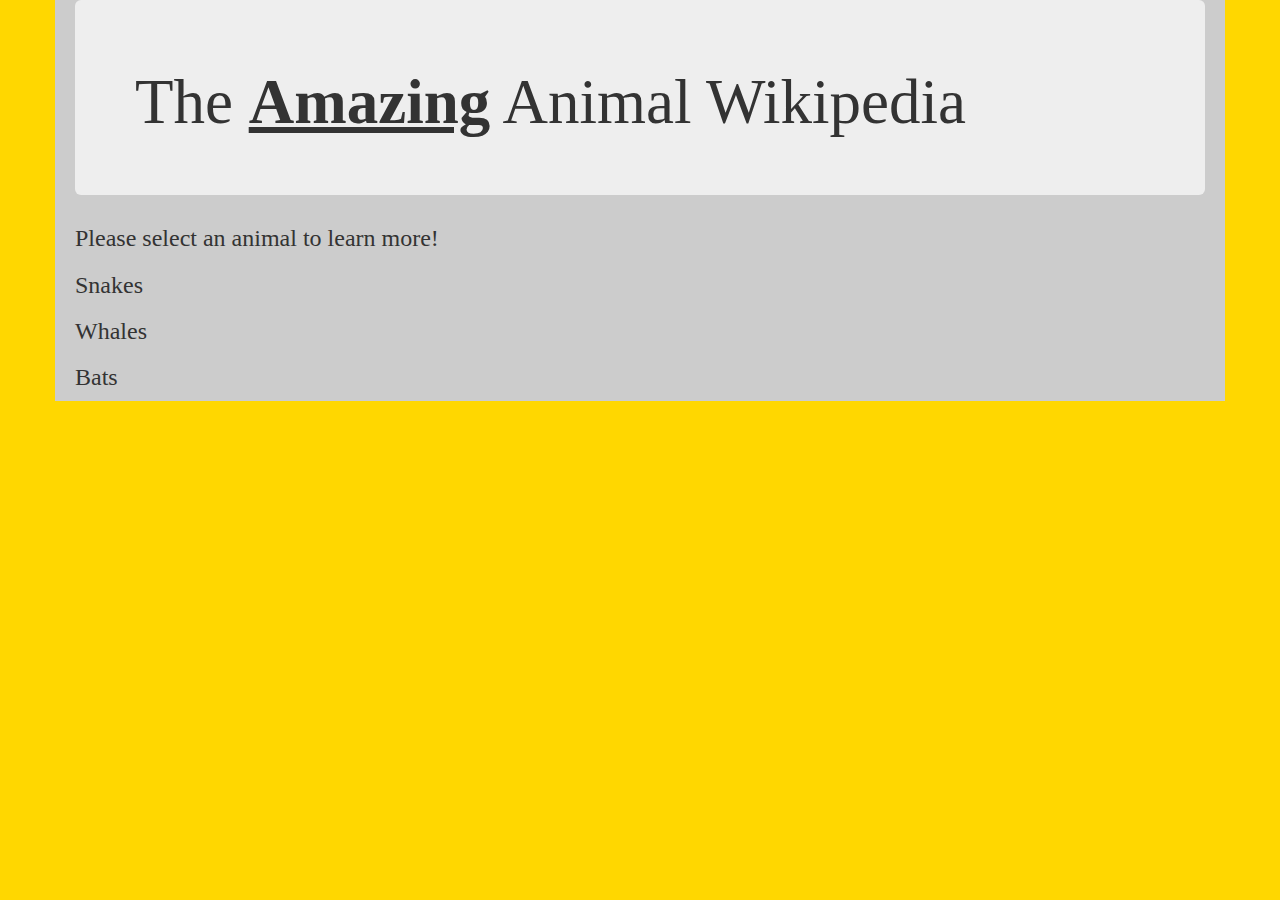
<file: index.html>
<!DOCTYPE html>
<html>

<head>
  <link href="css/bootstrap.css" rel="stylesheet" type="text/css">
  <link href="css/styles.css" rel="stylesheet" type="text/css">
  <script src="js/jquery-3.4.1.js"></script>
  <script src="js/scripts.js"></script>
  <title>Animal Wikipedia</title>
</head>

<body>
  <div class="container">
    <div class="jumbotron">
      <h1>The <strong><u>Amazing</u></strong> Animal Wikipedia</h1>
    </div>
    <h3>Please select an animal to learn more!</h3>


    <h3><span class="clickable1">Snakes</span></h3>
    <div id="snakes">
      <img src="img/snakes.jpg" alt="photo of snake">
      <p>Snakes are elongated, legless, carnivorous reptiles of the suborder Serpentes.Like all other squamates, snakes are ectothermic, amniote vertebrates covered in overlapping scales. Many species of snakes have skulls with several more joints than their lizard ancestors, enabling them to swallow prey much larger than their heads with their highly mobile jaws. </p>
    </div>
    <h3><span class="clickable2">Whales</span></h3>
    <div id="whales">
      <img src="img/whales.jpg" alt="photo of whale">
      <p>Whales are a widely distributed and diverse group of fully aquatic placental marine mammals. They are an informal grouping within the infraorder Cetacea, usually excluding dolphins and porpoises. Whales, dolphins and porpoises belong to the order Cetartiodactyla, which consists of even-toed ungulates. </p>
    </div>
    <h3><span class="clickable3">Bats</span></h3>
    <div id="bats">
      <img src="img/bats.jpg" alt="photo of bats">
      <p>Bats are mammals of the order Chiroptera; with their forelimbs adapted as wings, they are the only mammals capable of true and sustained flight. Bats are more manoeuvrable than birds, flying with their very long spread-out digits covered with a thin membrane or patagium. </p>
    </div>
  
  
    
  </div>
</body>

</html>
</file>
<file: css/styles.css>
p {
  font-family: Cambria, Cochin, Georgia, Times, 'Times New Roman', serif;
  text-align: center;
  width:300px;
  height:200px;
}
body{
  font-family: Cambria, Cochin, Georgia, Times, 'Times New Roman', serif;
  background-color:gold;
}
#snakes{
  display: none;
}
#whales{
  display: none;
}
#bats{
  display: none;
}
</file>
